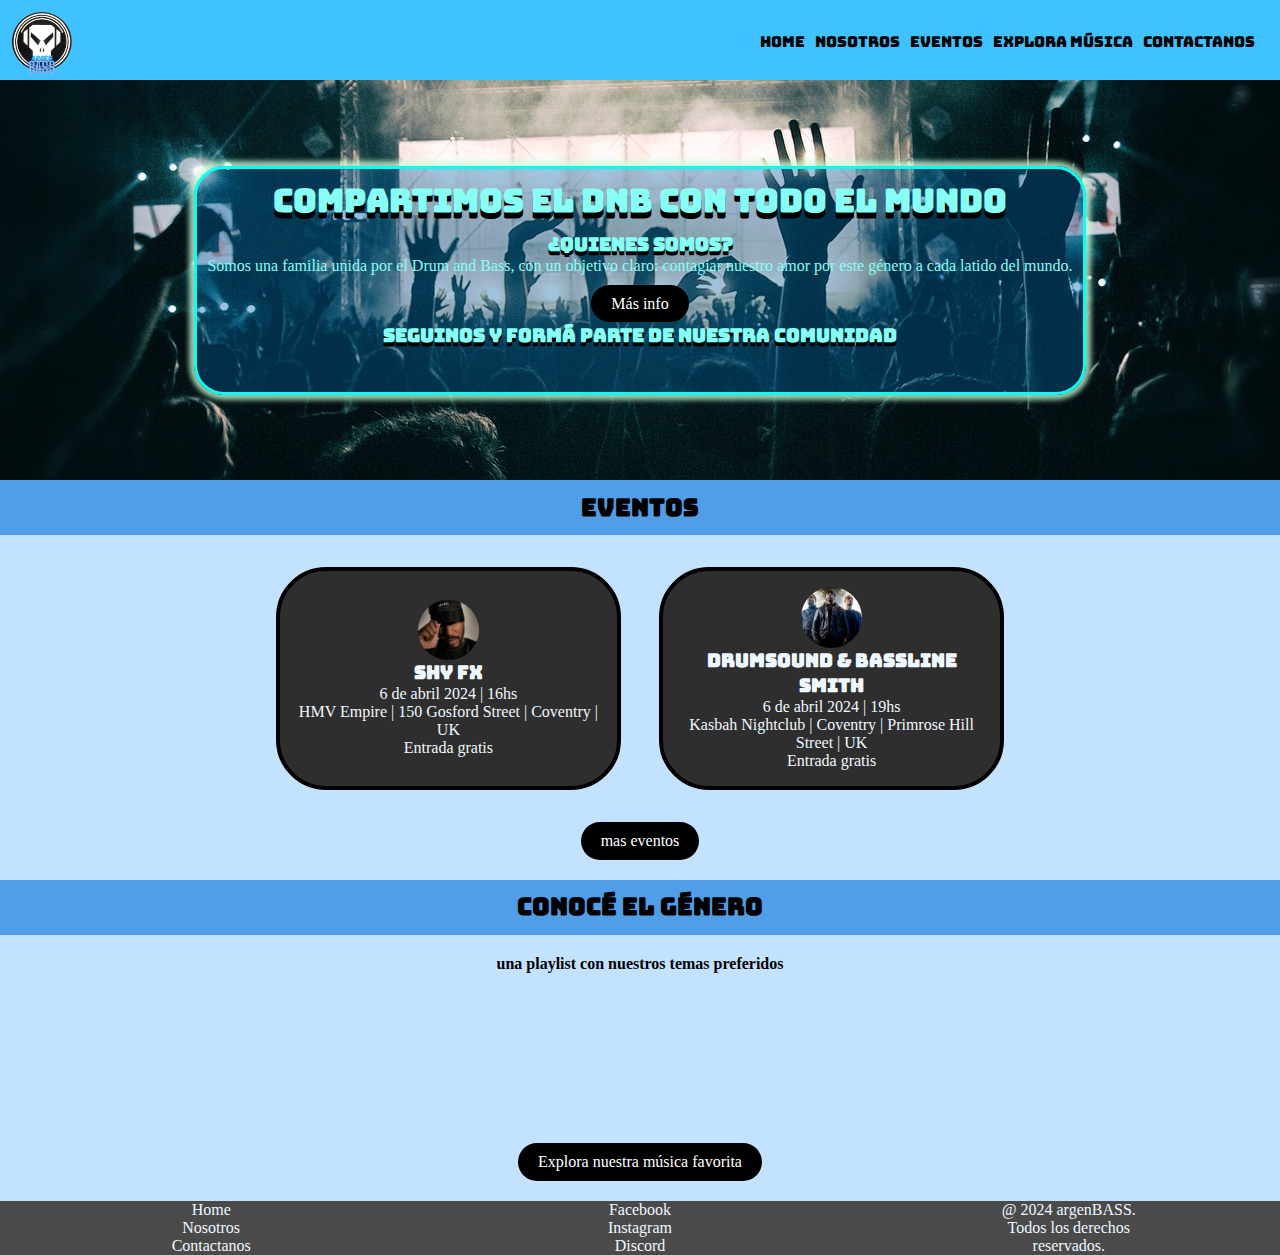
<file: index.html>
<!DOCTYPE html>
<html lang="es">
<head>
    <meta charset="UTF-8">
    <meta name="viewport" content="width=device-width, initial-scale=1.0">
    <!--font awesome-->
    <link rel="stylesheet" href="https://cdnjs.cloudflare.com/ajax/libs/font-awesome/6.5.2/css/all.min.css" integrity="sha512-SnH5WK+bZxgPHs44uWIX+LLJAJ9/2PkPKZ5QiAj6Ta86w+fsb2TkcmfRyVX3pBnMFcV7oQPJkl9QevSCWr3W6A==" crossorigin="anonymous" referrerpolicy="no-referrer">
    <!--shortcut-->
    <link rel="shortcut icon" href="assets/shortcut icon.png" type="image/x-icon">
    <!--link BS v5.1-->
    <link href="https://cdn.jsdelivr.net/npm/bootstrap@5.1.3/dist/css/bootstrap.min.css" rel="stylesheet" integrity="sha384-1BmE4kWBq78iYhFldvKuhfTAU6auU8tT94WrHftjDbrCEXSU1oBoqyl2QvZ6jIW3" crossorigin="anonymous">
    <!--BS end-->
    <link rel="stylesheet" href="style.css">
    <title>ArgenBASS</title>
</head>
<body>
    <header>
        <nav class="barra">
            <a href="#"><img src="assets/huge-removebg-preview.png"></a>
            <ul>
            <li class="desktopMenu"><a href="#">Home</a></li>
            <li class="desktopMenu"><a href="pages/about us.html">Nosotros</a></li>
            <li class="desktopMenu"><a href="pages/eventos.html">Eventos</a></li>
            <li class="desktopMenu"><a href="pages/musica.html">Explora música</a></li>
            <li class="desktopMenu"><a href="pages/contacto.html">Contactanos</a></li>
            <li><a class="mobileMenu" id="hamburger" href="#"><svg id="burgericon" xmlns="http://www.w3.org/2000/svg" width="48" height="48">
                <g class="icon">
                  <rect class="frstbar" x="0" y="6" width="46" height="7" rx="3" ry="3" fill="#FFFFFF" />
                  <rect class="scndbar" x="0" y="21" width="46" height="7" rx="3" ry="3" fill="#FFFFFF" />
                  <rect class="thrdbar" x="0" y="36" width="46" height="7" rx="3" ry="3" fill="#FFFFFF" />
                </g>
              </svg></a></li>
            </ul>
            
        </nav>
    </header>
    <div class="slide" id="slide">
        <ul class="navul">
          <li class="navli"><a href="#">Home</a></li>
          <li class="navli"><a href="pages/about us.html">Nosotros</a></li>
          <li class="navli"><a href="pages/eventos.html">Eventos</a></li>
          <li class="navli"><a href="pages/musica.html">Música</a></li>
          <li class="navli"><a href="pages/contacto.html">Contacto</a></li>
        </ul>
      </div>
    <main>
        <div class="call">
            <h1>compartimos el dnb con todo el mundo</h1>
            <h3>¿quienes somos?</h3>
                <p>
                    Somos una familia unida por el Drum and Bass, con un objetivo claro: contagiar nuestro amor por este género a cada latido del mundo.
                </p>
                <a href="pages/about us.html" class="masInfo">Más info</a>
            <h3>Seguinos y formá parte de nuestra comunidad</h3>
            <a href="https://www.facebook.com/groups/960329415620224/" class="redes"><i class="fa-brands fa-facebook"></i></a>
            <a href="https://www.instagram.com/ari_bradylady/" class="redes"><i class="fa-brands fa-instagram"></i></a>
            <a href="" class="redes"><i class="fa-brands fa-discord"></i></a>
        </div>
    </main>
    <!--eventos-->
        <section class="eventSect">
                <h2>Eventos</h2>
            <div>
            <article class="EventInfo">
                <img src="assets/evento1.jpeg" alt="evento1" height="auto" width="20%">
                <h3>Shy FX</h3>
                <p>6 de abril 2024 | 16hs</p>
                <p>HMV Empire | 150 Gosford Street | Coventry | UK</p> 
                <p>Entrada gratis</p>         
            </article>
            <article class="EventInfo">
                <img src="assets/evento2.jpeg" alt="evento2" height="auto" width="20%">
                <h3>Drumsound & Bassline Smith</h3>
                <p>6 de abril 2024 | 19hs</p>
                <p>Kasbah Nightclub | Coventry | Primrose Hill Street | UK</p>
                <p>Entrada gratis</p>
                
            </article>
            </div>
            <a href="pages/eventos.html">mas eventos</a>
        </section>
        <!--sección música-->
        <section class="musicSect">
            <h2>Conocé el género</h2>
            <div>
            <h4>una playlist con nuestros temas preferidos</h4>
            <iframe style="border-radius:12px" src="https://open.spotify.com/embed/playlist/3UJvW0OjoDhxByjCHNRtHn?utm_source=generator&theme=0" width="50%" height="auto" frameBorder="0" allowfullscreen="" allow="autoplay; clipboard-write; encrypted-media; fullscreen; picture-in-picture" loading="lazy"></iframe>
            <a href="pages/musica.html">Explora nuestra música favorita</a>
            </div>
        </section>
        <!--footer-->
        <footer>
        <div class="footDiv">
                <a href="#">Home</a>
                <a href="pages/about us.html">Nosotros</a>
                <a href="pages/contacto.html">Contactanos</a>  
        </div>
        <div class="footDiv">
                <a href="https://www.facebook.com/groups/960329415620224/"><i class="fa-brands fa-facebook"></i> Facebook</a>
                <a href="https://www.instagram.com/ari_bradylady/"><i class="fa-brands fa-instagram"></i> Instagram</a>
                <a href="https://discord.com/"><i class="fa-brands fa-discord"></i> Discord</a>
        </div>
        <div class="footDiv">
            <P>@ 2024 argenBASS.<br>Todos los derechos<br>reservados.</P>
        </div>
        </footer>





        <script src="https://cdn.jsdelivr.net/npm/@popperjs/core@2.10.2/dist/umd/popper.min.js" integrity="sha384-7+zCNj/IqJ95wo16oMtfsKbZ9ccEh31eOz1HGyDuCQ6wgnyJNSYdrPa03rtR1zdB" crossorigin="anonymous"></script>
        <script src="https://cdn.jsdelivr.net/npm/bootstrap@5.1.3/dist/js/bootstrap.min.js" integrity="sha384-QJHtvGhmr9XOIpI6YVutG+2QOK9T+ZnN4kzFN1RtK3zEFEIsxhlmWl5/YESvpZ13" crossorigin="anonymous"></script>
         <!-- JavaScript File -->
  <script src="script.js">
</script>
</body>
</html>
</file>
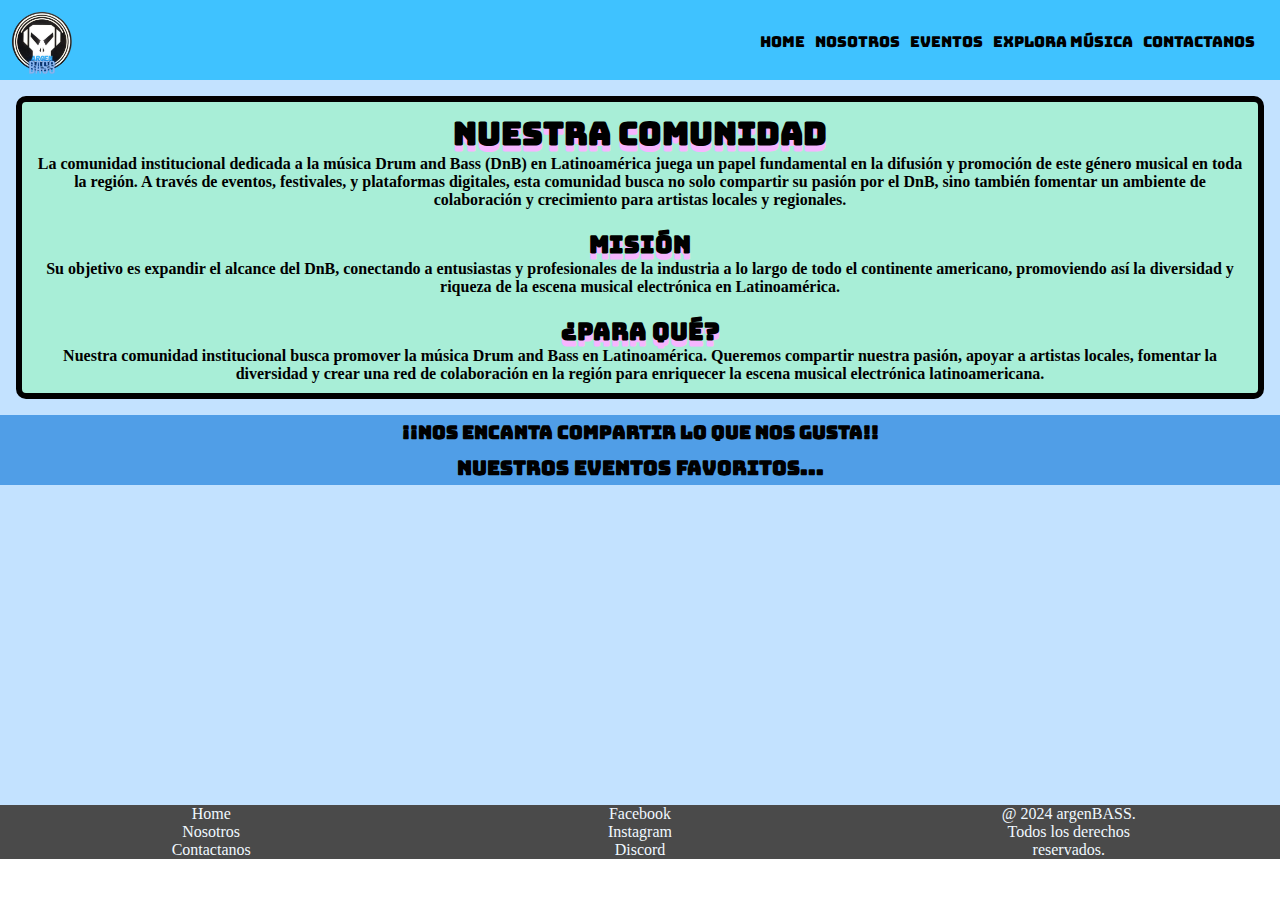
<file: pages/about us.html>
<!DOCTYPE html>
<html lang="es">
<head>
    <meta charset="UTF-8">
    <meta name="viewport" content="width=device-width, initial-scale=1.0">
    <link rel="stylesheet" href="https://cdnjs.cloudflare.com/ajax/libs/font-awesome/6.5.2/css/all.min.css" integrity="sha512-SnH5WK+bZxgPHs44uWIX+LLJAJ9/2PkPKZ5QiAj6Ta86w+fsb2TkcmfRyVX3pBnMFcV7oQPJkl9QevSCWr3W6A==" crossorigin="anonymous" referrerpolicy="no-referrer" />
    <link rel="shortcut icon" href="../assets/shortcut icon.png" type="image/x-icon">
    <link href="https://cdn.jsdelivr.net/npm/bootstrap@5.1.3/dist/css/bootstrap.min.css" rel="stylesheet" integrity="sha384-1BmE4kWBq78iYhFldvKuhfTAU6auU8tT94WrHftjDbrCEXSU1oBoqyl2QvZ6jIW3" crossorigin="anonymous">
    <link rel="stylesheet" href="../style.css">
    <title>Nosotros</title>
</head>
<body>
  <header>
    <nav class="barra">
        <a href="../index.html"><img src="../assets/huge-removebg-preview.png"></a>
        <ul>
        <li class="desktopMenu"><a href="../index.html">Home</a></li>
        <li class="desktopMenu"><a href="about us.html">Nosotros</a></li>
        <li class="desktopMenu"><a href="eventos.html">Eventos</a></li>
        <li class="desktopMenu"><a href="musica.html">Explora música</a></li>
        <li class="desktopMenu"><a href="contacto.html">Contactanos</a></li>
        <li><a class="mobileMenu" id="hamburger" href="#"><svg id="burgericon" xmlns="http://www.w3.org/2000/svg" width="48" height="48">
            <g class="icon">
              <rect class="frstbar" x="0" y="6" width="46" height="7" rx="3" ry="3" fill="#FFFFFF" />
              <rect class="scndbar" x="0" y="21" width="46" height="7" rx="3" ry="3" fill="#FFFFFF" />
              <rect class="thrdbar" x="0" y="36" width="46" height="7" rx="3" ry="3" fill="#FFFFFF" />
            </g>
          </svg></a></li>
        </ul>
        
    </nav>
</header>
<div class="slide" id="slide">
    <ul class="navul">
      <li class="navli"><a href="../index.html">Home</a></li>
      <li class="navli"><a href="about us.html">Nosotros</a></li>
      <li class="navli"><a href="eventos.html">Eventos</a></li>
      <li class="navli"><a href="musica.html">Música</a></li>
      <li class="navli"><a href="contacto.html">Contacto</a></li>
    </ul>
  </div>
    <section class="sectNosotros">
      <div class="divNosotros">
        <h1 class="titNosotros">Nuestra Comunidad</h1>
        <p>La comunidad institucional dedicada a la música Drum and Bass (DnB) en Latinoamérica juega un papel fundamental en la difusión y promoción de este género musical en toda la región. A través de eventos, festivales, y plataformas digitales, esta comunidad busca no solo compartir su pasión por el DnB, sino también fomentar un ambiente de colaboración y crecimiento para artistas locales y regionales.</p>
        
        <h2 class="tit1">misión</h2>
        <p>Su objetivo es expandir el alcance del DnB, conectando a entusiastas y profesionales de la industria a lo largo de todo el continente americano, promoviendo así la diversidad y riqueza de la escena musical electrónica en Latinoamérica.</p>

        <h2 class="tit1">¿para qué?</h2>
        <p>Nuestra comunidad institucional busca promover la música Drum and Bass en Latinoamérica. Queremos compartir nuestra pasión, apoyar a artistas locales, fomentar la diversidad y crear una red de colaboración en la región para enriquecer la escena musical electrónica latinoamericana.</p>
      </div>
    </section>
        <h3 class="tit2">¡¡Nos encanta compartir lo que nos gusta!!</h3>
        <h3 class="tit3">Nuestros eventos favoritos...</h3>
            <div class="videos">
                <iframe width="460" height="215" src="https://www.youtube.com/embed/7CpRoF4Qbus?si=Xmau0Cn3roFK6NlT" title="YouTube video player" frameborder="0" allow="accelerometer; autoplay; clipboard-write; encrypted-media; gyroscope; picture-in-picture; web-share" referrerpolicy="strict-origin-when-cross-origin" allowfullscreen></iframe>
            
            
                <iframe width="460" height="215" src="https://www.youtube.com/embed/cbQtIeTqmHI?si=roDGDq9Tu-FoYXQv" title="YouTube video player" frameborder="0" allow="accelerometer; autoplay; clipboard-write; encrypted-media; gyroscope; picture-in-picture; web-share" referrerpolicy="strict-origin-when-cross-origin" allowfullscreen></iframe>
            
            
                <iframe width="460" height="215" src="https://www.youtube.com/embed/Kvem2LPs-y4?si=2-d_iVCY4aQCut7V" title="YouTube video player" frameborder="0" allow="accelerometer; autoplay; clipboard-write; encrypted-media; gyroscope; picture-in-picture; web-share" referrerpolicy="strict-origin-when-cross-origin" allowfullscreen></iframe>
            </div>
    </section>
    <footer>
        <div class="footDiv">
                <a href="#">Home</a>
                <a href="pages/about us.html">Nosotros</a>
                <a href="pages/contacto.html">Contactanos</a>  
        </div>
        <div class="footDiv">
                <a href="https://www.facebook.com/groups/960329415620224/"><i class="fa-brands fa-facebook"></i> Facebook</a>
                <a href="https://www.instagram.com/ari_bradylady/"><i class="fa-brands fa-instagram"></i> Instagram</a>
                <a href="https://discord.com/"><i class="fa-brands fa-discord"></i> Discord</a>
        </div>
        <div class="footDiv">
            <P>@ 2024 argenBASS.<br>Todos los derechos<br>reservados.</P>
        </div>
        </footer>

    <script src="https://cdn.jsdelivr.net/npm/@popperjs/core@2.10.2/dist/umd/popper.min.js" integrity="sha384-7+zCNj/IqJ95wo16oMtfsKbZ9ccEh31eOz1HGyDuCQ6wgnyJNSYdrPa03rtR1zdB" crossorigin="anonymous"></script>
    <script src="https://cdn.jsdelivr.net/npm/bootstrap@5.1.3/dist/js/bootstrap.min.js" integrity="sha384-QJHtvGhmr9XOIpI6YVutG+2QOK9T+ZnN4kzFN1RtK3zEFEIsxhlmWl5/YESvpZ13" crossorigin="anonymous"></script>
        <!-- JavaScript File -->
  <script src="../script.js">
    </script>
  </body>
</html>
</file>
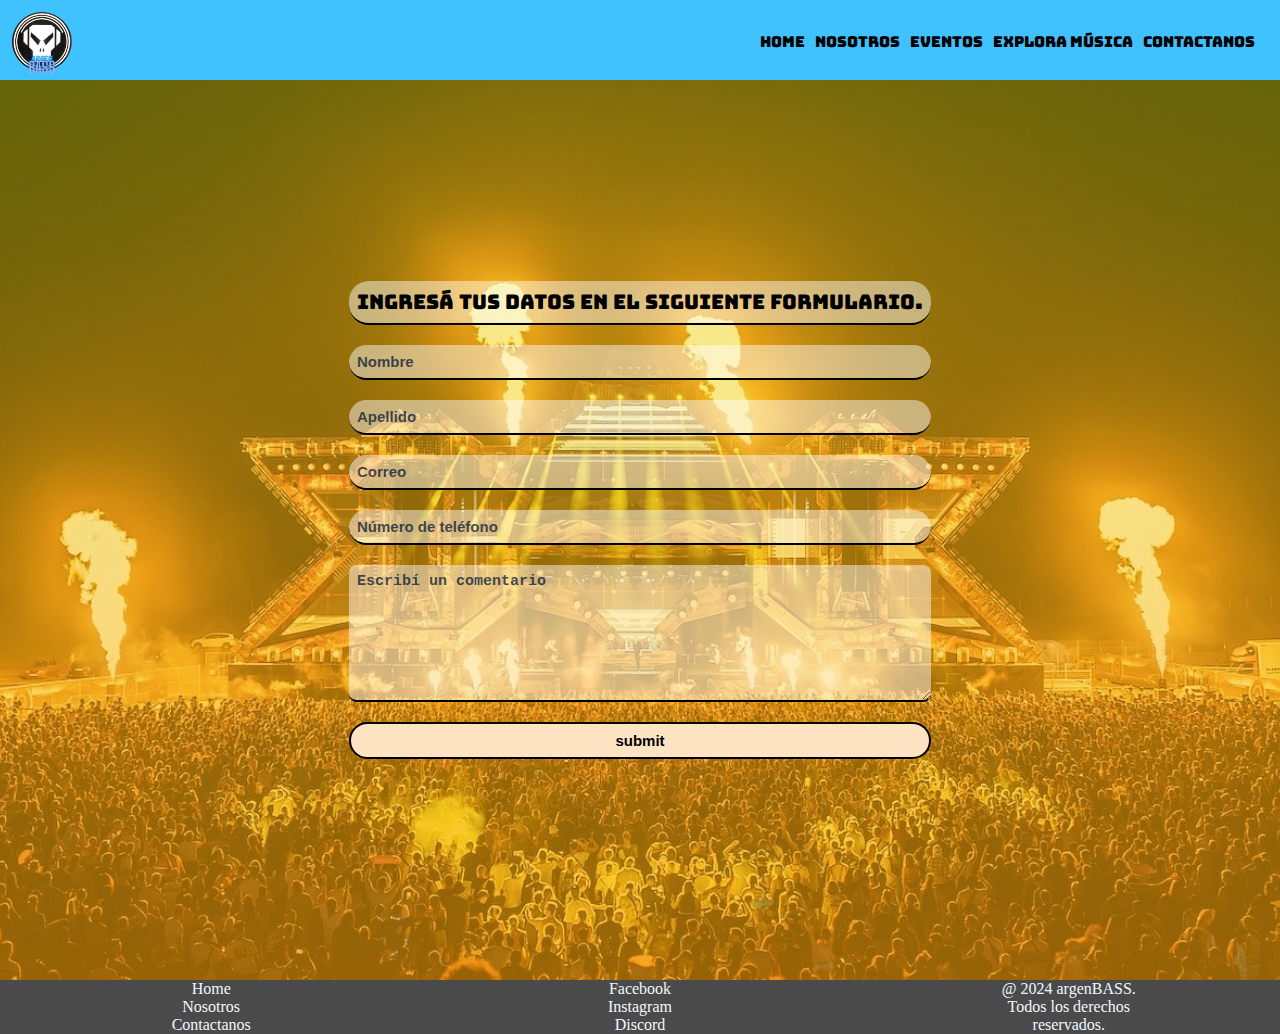
<file: pages/contacto.html>
<!DOCTYPE html>
<html lang="es">
<head>
    <meta charset="UTF-8">
    <meta name="viewport" content="width=device-width, initial-scale=1.0">
    <link rel="stylesheet" href="https://cdnjs.cloudflare.com/ajax/libs/font-awesome/6.5.2/css/all.min.css" integrity="sha512-SnH5WK+bZxgPHs44uWIX+LLJAJ9/2PkPKZ5QiAj6Ta86w+fsb2TkcmfRyVX3pBnMFcV7oQPJkl9QevSCWr3W6A==" crossorigin="anonymous" referrerpolicy="no-referrer" />
    <link rel="shortcut icon" href="../assets/shortcut icon.png" type="image/x-icon">
    <link rel="stylesheet" href="../style.css">
    <title>Contacto</title>
</head>
<body>
  <header>
    <nav class="barra">
        <a href="../index.html"><img src="../assets/huge-removebg-preview.png"></a>
        <ul>
        <li class="desktopMenu"><a href="../index.html">Home</a></li>
        <li class="desktopMenu"><a href="about us.html">Nosotros</a></li>
        <li class="desktopMenu"><a href="eventos.html">Eventos</a></li>
        <li class="desktopMenu"><a href="musica.html">Explora música</a></li>
        <li class="desktopMenu"><a href="contacto.html">Contactanos</a></li>
        <li><a class="mobileMenu" id="hamburger" href="#"><svg id="burgericon" xmlns="http://www.w3.org/2000/svg" width="48" height="48">
            <g class="icon">
              <rect class="frstbar" x="0" y="6" width="46" height="7" rx="3" ry="3" fill="#FFFFFF" />
              <rect class="scndbar" x="0" y="21" width="46" height="7" rx="3" ry="3" fill="#FFFFFF" />
              <rect class="thrdbar" x="0" y="36" width="46" height="7" rx="3" ry="3" fill="#FFFFFF" />
            </g>
          </svg></a></li>
        </ul>
        
    </nav>
</header>
<div class="slide" id="slide">
    <ul class="navul">
      <li class="navli"><a href="../index.html">Home</a></li>
      <li class="navli"><a href="about us.html">Nosotros</a></li>
      <li class="navli"><a href="eventos.html">Eventos</a></li>
      <li class="navli"><a href="musica.html">Música</a></li>
      <li class="navli"><a href="contacto.html">Contacto</a></li>
    </ul>
  </div>
  <div class="contactoDiv">
  <form method="post" name="formulariocontacto" id="form" netlify>
      <p class="titform">Ingresá tus datos en el siguiente formulario.</p>
      <input type="text"  name="nombre" placeholder="Nombre" required>
      <input type="text"  name="apellido" placeholder="Apellido" required>
      <input type="email"  name="correo" placeholder="Correo" required>
      <input type="number"  name="numero" placeholder="Número de teléfono" requierd>
      <textarea name="comentarios" id="comentarios" cols="30" rows="7" placeholder="Escribí un comentario"></textarea>
    <input type="submit" name="enviar" id="submit" class="submit" value="submit">
  </form>
</div>

  <footer>
  <div class="footDiv">
          <a href="#">Home</a>
          <a href="pages/about us.html">Nosotros</a>
          <a href="pages/contacto.html">Contactanos</a>  
  </div>
  <div class="footDiv">
          <a href="https://www.facebook.com/groups/960329415620224/"><i class="fa-brands fa-facebook"></i> Facebook</a>
          <a href="https://www.instagram.com/ari_bradylady/"><i class="fa-brands fa-instagram"></i> Instagram</a>
          <a href="https://discord.com/"><i class="fa-brands fa-discord"></i> Discord</a>
  </div>
  <div class="footDiv">
      <P>@ 2024 argenBASS.<br>Todos los derechos<br>reservados.</P>
  </div>
  </footer>
  <!-- JavaScript File -->
  <script src="../script.js"></script>
</body>
</html>
</file>
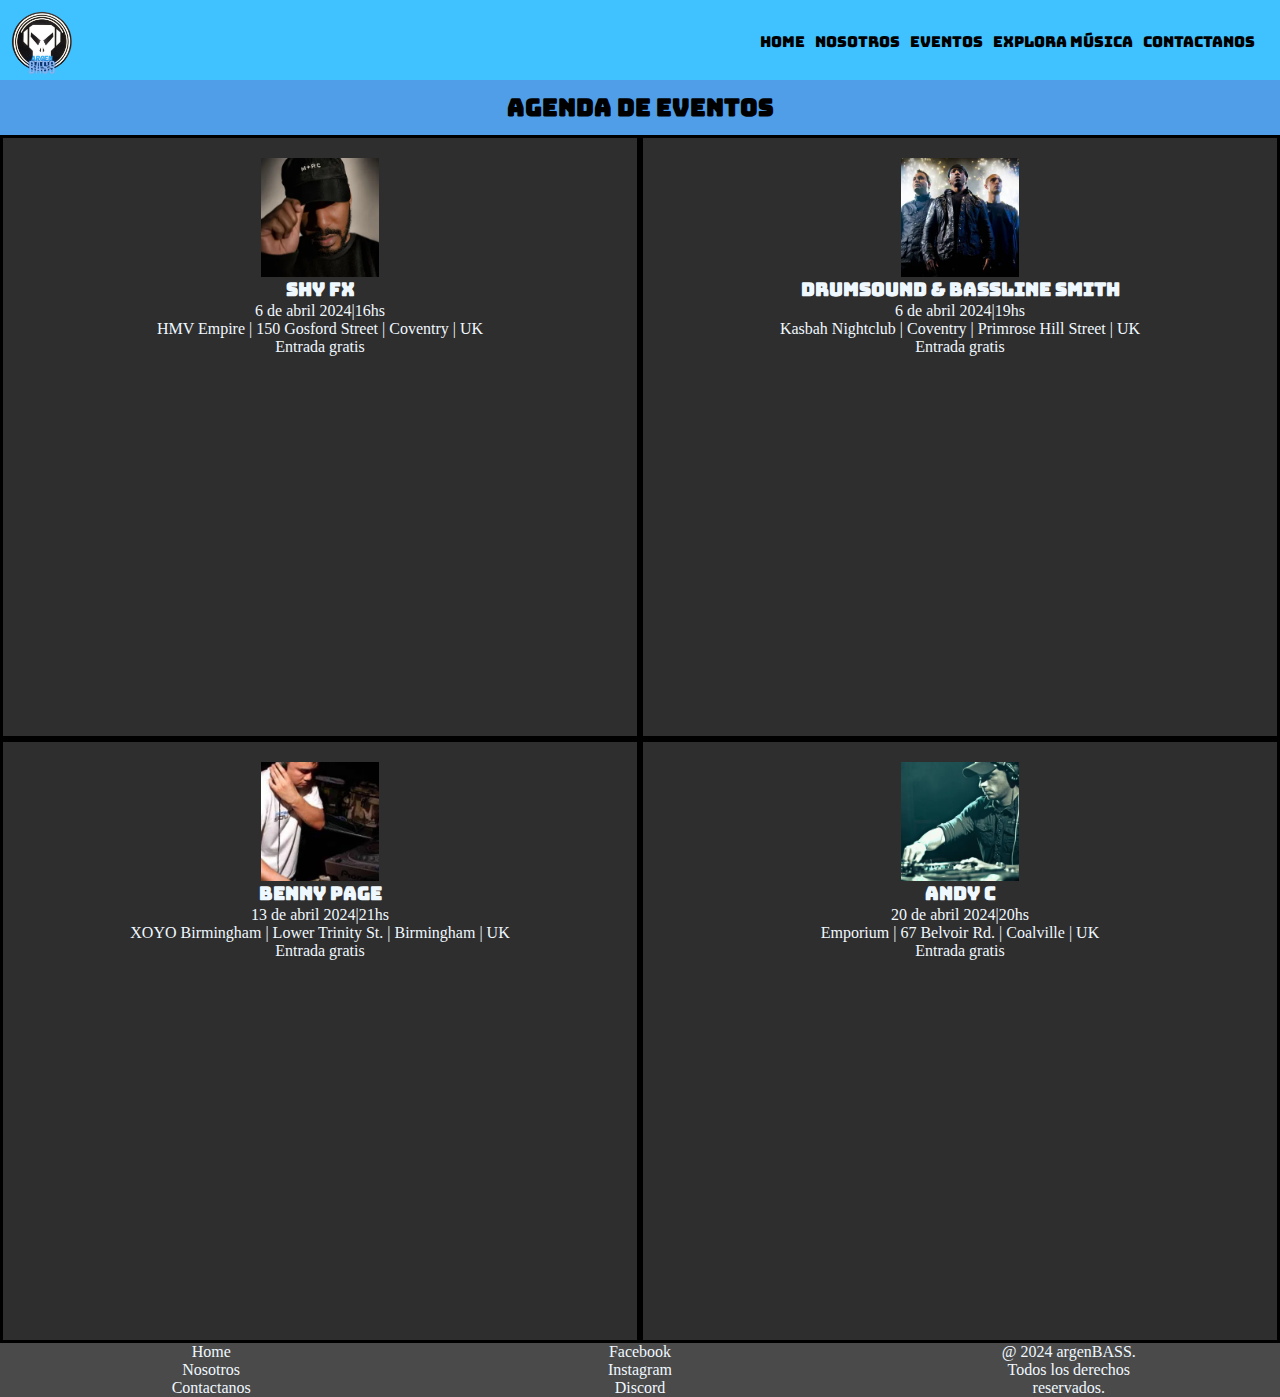
<file: pages/eventos.html>
<!DOCTYPE html>
<html lang="es">
<head>
    <meta charset="UTF-8">
    <meta name="viewport" content="width=device-width, initial-scale=1.0">
    <link rel="stylesheet" href="https://cdnjs.cloudflare.com/ajax/libs/font-awesome/6.5.2/css/all.min.css" integrity="sha512-SnH5WK+bZxgPHs44uWIX+LLJAJ9/2PkPKZ5QiAj6Ta86w+fsb2TkcmfRyVX3pBnMFcV7oQPJkl9QevSCWr3W6A==" crossorigin="anonymous" referrerpolicy="no-referrer" />
    <link rel="shortcut icon" href="../assets/shortcut icon.png" type="image/x-icon">
    <link rel="stylesheet" href="../style.css">
    <title>Eventos</title>
</head>
<body id="eventosBody">
    <header>
        <nav class="barra">
            <a href="../index.html"><img src="../assets/huge-removebg-preview.png"></a>
            <ul>
            <li class="desktopMenu"><a href="../index.html">Home</a></li>
            <li class="desktopMenu"><a href="about us.html">Nosotros</a></li>
            <li class="desktopMenu"><a href="eventos.html">Eventos</a></li>
            <li class="desktopMenu"><a href="musica.html">Explora música</a></li>
            <li class="desktopMenu"><a href="contacto.html">Contactanos</a></li>
            <li><a class="mobileMenu" id="hamburger" href="#"><svg id="burgericon" xmlns="http://www.w3.org/2000/svg" width="48" height="48">
                <g class="icon">
                  <rect class="frstbar" x="0" y="6" width="46" height="7" rx="3" ry="3" fill="#FFFFFF" />
                  <rect class="scndbar" x="0" y="21" width="46" height="7" rx="3" ry="3" fill="#FFFFFF" />
                  <rect class="thrdbar" x="0" y="36" width="46" height="7" rx="3" ry="3" fill="#FFFFFF" />
                </g>
              </svg></a></li>
            </ul>
            
        </nav>
    </header>
    <div class="slide" id="slide">
        <ul class="navul">
          <li class="navli"><a href="../index.html">Home</a></li>
          <li class="navli"><a href="about us.html">Nosotros</a></li>
          <li class="navli"><a href="eventos.html">Eventos</a></li>
          <li class="navli"><a href="musica.html">Música</a></li>
          <li class="navli"><a href="contacto.html">Contacto</a></li>
        </ul>
      </div>
    <div class="tituloEvent">
    <h2>agenda de eventos</h2>
    </div>
    <div class="eventGrid">
    <article class="eventBox box1">
        <img src="../assets/evento1.jpeg" alt="evento1" height="auto" width="20%">
        <h3>Shy FX</h3>
        <p>6 de abril 2024|16hs</p>
        <p>HMV Empire | 150 Gosford Street | Coventry | UK</p>   
        <P class="parr">Entrada gratis</P>   
        <iframe src="https://www.google.com/maps/embed?pb=!1m18!1m12!1m3!1d152.1245730223479!2d-1.50413728031211!3d52.40680002866128!2m3!1f0!2f0!3f0!3m2!1i1024!2i768!4f13.1!3m3!1m2!1s0x48774bb9ba17f77b%3A0xd04a262b3a1676f9!2s150%20Gosford%20St%2C%20Coventry%20CV1%205DL%2C%20Reino%20Unido!5e0!3m2!1ses!2sar!4v1712074059477!5m2!1ses!2sar" width="400px" height="350px" style="border:0;" allowfullscreen="" loading="lazy" referrerpolicy="no-referrer-when-downgrade"></iframe>    
    </article>
    
    <article class="eventBox box2">
        <img src="../assets/evento2.jpeg" alt="evento2" height="auto" width="20%">
        <h3>Drumsound & Bassline Smith</h3>
        <p>6 de abril 2024|19hs</p>
        <p>Kasbah Nightclub | Coventry | Primrose Hill Street | UK</p>
        <p class="parr">Entrada gratis</p>
        <iframe src="https://www.google.com/maps/embed?pb=!1m18!1m12!1m3!1d2433.655880234036!2d-1.5057629228790268!3d52.4129126720333!2m3!1f0!2f0!3f0!3m2!1i1024!2i768!4f13.1!3m3!1m2!1s0x48774bbfa7dbabd9%3A0xeaaaf1f4cfeb2220!2sKasbah%20Nightclub!5e0!3m2!1ses!2sar!4v1712074343068!5m2!1ses!2sar" width="400" height="350" style="border:0;" allowfullscreen="" loading="lazy" referrerpolicy="no-referrer-when-downgrade"></iframe>
    </article>

    <article class="eventBox box3">
        <img src="../assets/evento3.jpeg" alt="evento3" height="auto" width="20%">
        <h3>Benny Page</h3>
        <p>13 de abril 2024|21hs</p>
        <p>XOYO Birmingham | Lower Trinity St. | Birmingham | UK</p>
        <p class="parr">Entrada gratis</p>
        <iframe src="https://www.google.com/maps/embed?pb=!1m18!1m12!1m3!1d2430.226312084072!2d-1.8835242228758957!3d52.475037972049485!2m3!1f0!2f0!3f0!3m2!1i1024!2i768!4f13.1!3m3!1m2!1s0x4870bd32de7a6413%3A0xe928c072d450e891!2sXOYO%20BIRMINGHAM!5e0!3m2!1ses!2sar!4v1712076844441!5m2!1ses!2sar" width="400" height="350" style="border:0;" allowfullscreen="" loading="lazy" referrerpolicy="no-referrer-when-downgrade"></iframe>
    </article>

    <article class="eventBox box4">
        <img src="../assets/evento4.jpeg" alt="evento4" height="auto" width="20%">
        <h3>Andy C</h3>
        <p>20 de abril 2024|20hs</p>
        <p>Emporium | 67 Belvoir Rd. | Coalville | UK</p>
        <p class="parr">Entrada gratis</p>
        <iframe src="https://www.google.com/maps/embed?pb=!1m18!1m12!1m3!1d2416.4875757631485!2d-1.3766338228633261!3d52.72339357211522!2m3!1f0!2f0!3f0!3m2!1i1024!2i768!4f13.1!3m3!1m2!1s0x4879e2c4f5c52739%3A0x18ae214f913fc42!2sEmporium!5e0!3m2!1ses!2sar!4v1712077088019!5m2!1ses!2sar" width="400" height="350" style="border:0;" allowfullscreen="" loading="lazy" referrerpolicy="no-referrer-when-downgrade"></iframe>
    </article>

    </div>

    <footer>
        <div class="footDiv">
                <a href="#">Home</a>
                <a href="pages/about us.html">Nosotros</a>
                <a href="pages/contacto.html">Contactanos</a>  
        </div>
        <div class="footDiv">
                <a href="https://www.facebook.com/groups/960329415620224/"><i class="fa-brands fa-facebook"></i> Facebook</a>
                <a href="https://www.instagram.com/ari_bradylady/"><i class="fa-brands fa-instagram"></i> Instagram</a>
                <a href="https://discord.com/"><i class="fa-brands fa-discord"></i> Discord</a>
        </div>
        <div class="footDiv">
            <P>@ 2024 argenBASS.<br>Todos los derechos<br>reservados.</P>
        </div>
        </footer>
  <!-- JavaScript File -->
  <script src="../script.js"></script>
</body>
</html>
</file>
<file: style.css>
@import url('https://fonts.googleapis.com/css2?family=Bungee&family=Sevillana&display=swap');

*{
        margin: 0%;
        padding: 0%;
        box-sizing: border-box;
}
/*nav bar*/
header{
    background-color: rgb(63, 194, 255);
    padding: 10px;
    font-size: 15px;
    font-family: "Bungee", sans-serif;
    height: 80px;
}

.barra a img{
    height: 64px;
    vertical-align: middle;
}
ul {
    display: flex;
    list-style: none;
    align-items: center;
    margin-bottom: 0;
}
.mobileMenu{
    display: none;
}
.barra ul li{
    list-style: none;
    display: inline;
    padding: 0px 5px;
    vertical-align: middle;
}

.barra a{
    text-decoration: none;
    color: black;
}

.barra{
    display: flex;
    justify-content: space-between;
}

.barra a:hover{
    color: rgb(250, 250, 108);
}

/* slide section */
.slide {
    display: inline-block;
    position: fixed;
    align-items: center;
    justify-content: space-evenly;
    width: 100vw;
    height: 95vh;
    z-index: -1;
    top: -100vh;
    background-color: #0a0a0a79;
    transition-duration: .3s;
    transition-timing-function: ease-in-out;
    -webkit-backdrop-filter: blur(8px);
    backdrop-filter: blur(8px);
  }
  
  #slide.open {
    transform: translateY(100vh) translateY(80px);
    z-index: 10;
  }
  
  .slide li {
    padding-left: 0px;
    padding: 3px;
    margin-bottom: 20px;
  }
  
  .slide a {
    color: white;
    font-family: "Bungee", sans-serif;
    font-size: 2rem;
  }
  
  .slide ul {
    display: flex;
    flex-direction: column;
    align-items: center;
  }
/*main, call to action*/
main{
    background-image: url(assets/crowd-1056764_1280.jpg);
    height: 400px;
    background-size: cover;
    background-position: center;
    display: flex;
    flex-direction: column;
    justify-content: center;
    align-items: center;
    text-align: center;
    padding: 10px;
}

.call{
    background-color: rgba(0, 100, 167, 0.37);
    width: 55%px;
    border: 3px solid rgb(10, 255, 243);
    padding: 10px;
    margin: 5px;
    border-radius: 30px;
    box-shadow: 0 0 5px 5px rgba(203, 255, 216, 0.767);
    color: rgb(135, 255, 245);
}
.call h1{
    text-shadow: 0 6px rgb(0, 0, 0);
}
.call h3{
    margin-top: 10px;
    text-shadow: 0 4px rgb(0, 0, 0);
}
.call p{
    margin-bottom: 20px;
}
.call .masInfo{
    color: rgb(255, 255, 255);
    background-color: rgb(0, 0, 0);
    text-decoration: none;
    padding: 10px 20px;
    border-radius: 30px;
}

.call .masInfo:hover{
    box-shadow: 0 0 5px 5px white;
    color: rgb(187, 255, 0);
}

.call .redes{
    color: rgb(159, 255, 242);
    font-size: 30px;
    padding: 0 4px 0 4px;
    text-shadow: 0 5px black;
}

.redes:hover{
    color: rgb(200, 255, 0);
}

h1, h2, h3{
    font-family: "Bungee", sans-serif;
}

a{
    text-decoration: none;
}

/*sección de eventos */

.eventSect article{
    border: 4px solid black;
    border-radius: 50px;
    color: aliceblue;
    background-color: rgb(46, 46, 46);
    display: flex;
    flex-direction: column;
    justify-content: center;
    align-items: center;
    text-align: center;
    width: 45%; 
    padding: 1rem;
}

.eventSect article img{
    border-style: none;
    border-radius: 60px;
}

.eventSect div{
    display: flex;
    justify-content: space-around;
    margin-top: 2rem;
    margin-bottom: 2rem;
}

.eventSect a{
    color: rgb(255, 255, 255);
    background-color: rgb(0, 0, 0);
    text-decoration: none;
    padding: 10px 20px;
    margin-bottom: 20px;
    border-radius: 30px;
    display: inline;
}

.eventSect a:hover{
    color: rgb(250, 250, 108);
    box-shadow: 0 0 5px 5px rgb(48, 131, 255);
}

.eventSect{
    background-color: rgb(195, 226, 255);
    align-items: center;
    display: flex;
    flex-direction: column;
}
.eventSect h2{
    height: 55px;
    width: 100%;
    background-color: rgb(80, 158, 231);
    text-align: center;
    display: flex;
    justify-content: center;
    align-items: center;
    margin-bottom: 0;
}
/*
article{
    background-color: rgba(99, 141, 255, 0.315);
    border: 4px solid black;
    border-radius: 50px;
}

article img{
    border: 5px solid black;
    border-style: none;
    border-radius: 60px;
}
*/


/*sección música*/
.musicSect h2{
    line-height: 4rem;
    height: 55px;
    background-color: rgb(80, 158, 231);
    text-align: center;
    display: flex;
    justify-content: center;
    align-items: center;
    margin-bottom: 0;
}

.musicSect div{
    background-color: rgb(195, 226, 255);
    display: flex;
    flex-direction: column;
    align-items: center;
}

.musicSect h4{
    padding: 20px;
}

.musicSect a{
    color: rgb(255, 255, 255);
    background-color: rgb(0, 0, 0);
    text-decoration: none;
    padding: 10px 20px;
    margin-bottom: 20px;
    border-radius: 30px;
}

.musicSect a:hover{
    color: rgb(250, 250, 108);
    box-shadow: 0 0 5px 5px rgb(48, 131, 255);
}

footer{
    background-color:rgba(0, 0, 0, 0.711);
    display: flex;
    justify-content: space-between;
}
footer p{
    display: inline;
    margin-bottom: 0;
}


.footDiv{
    width: 33%;
    display: flex;
    flex-direction: column;
    text-align: center;
    align-items: center;
    justify-content: center;
}

footer a, footer p{
    color: aliceblue;
}

footer a:hover{
    color: rgb(240, 240, 147);
}


/*página de eventos grid*/
.tituloEvent{
    line-height: 4rem;
    height: 55px;
    background-color: rgb(80, 158, 231);
    text-align: center;
    display: flex;
    justify-content: center;
    align-items: center;
    margin-bottom: 0;
}
.eventGrid{
    display: grid;
    grid-template-columns: repeat(2, 1fr);
    grid-template-rows: repeat(2, 1fr);
    background-color: rgb(46, 46, 46);
    color: aliceblue;
}

.eventBox{
    display: flex;
    flex-direction: column;
    justify-content: center;
    align-items: center;
    border: 3px solid rgb(0, 0, 0);
    padding: 20px;
    text-align: center;
}
.eventBox .parr{
    padding-bottom: 10px;
}

/*página de musica grid*/
.tituloMusic{
    line-height: 4rem;
    height: 55px;
    background-color: rgb(80, 158, 231);
    text-align: center;
    display: flex;
    justify-content: center;
    align-items: center;
    margin-bottom: 0;
}

section .dnbDef{
    background-color: rgb(195, 226, 255);
    display: flex;
    flex-direction: column;
    align-items: center;
}

.dnbDef p{
    text-align: center;
    margin: 20px;
    font-size: 17px;
    font-weight: bold;
    margin-bottom: 50px;
}

table{
    margin: 20px;
    background-color: rgb(219, 255, 172);
}

.subtit{
    line-height: 4rem;
    height: 35px;
    background-color: rgb(80, 158, 231);
    text-align: center;
    display: flex;
    justify-content: center;
    align-items: center;
    margin-bottom: 0;
}

.artGrid{
    display: grid;
    grid-template-columns: repeat(2, 1fr);
    grid-template-rows: repeat(2, 1fr);
    background-color: rgb(46, 46, 46);
    color: aliceblue;
}

.artistInfo{
    display: flex;
    flex-direction: column;
    justify-content: center;
    align-items: center;
    border: 3px solid rgb(0, 0, 0);
    padding: 20px;
}

.artistInfo .bio{
    margin: 20px;
    font-size: large;
    text-align: center;
}

.artistInfo a{
    color: rgb(194, 235, 221);
    padding: 30px 10px;
    font-size: large;
    
}

.artistInfo a:hover{
    color: rgb(240, 240, 147);
}


/*about us*/

.sectNosotros{
    background-color: rgb(195, 226, 255);
    padding: 1rem;
}
.sectNosotros p{
    font-size: 17;
    font-weight: bold;
    text-align: center;
}

.divNosotros {
    background-color: rgb(168, 238, 215);   
    border: 6px solid ;
    border-radius: 10px;
    display: flex;
    flex-direction: column;
    justify-content: center;
    align-items: center;
    padding: 10px;
}
.titNosotros{
    text-shadow: 0 6px rgb(246, 182, 255);
}

.tit1{
    text-shadow: 0 6px rgb(246, 182, 255);
    margin-top: 20px;
}

.tit2{
    line-height: 4rem;
    height: 35px;
    background-color: rgb(80, 158, 231);
    text-align: center;
    display: flex;
    justify-content: center;
    align-items: center;
    margin-bottom: 0;
}

.tit3{
    line-height: 4rem;
    height: 35px;
    background-color: rgb(80, 158, 231);
    text-align: center;
    display: flex;
    justify-content: center;
    align-items: center;
    margin-bottom: 0;
    font-size: 20px;
}



.videos{
    display: flex;
    justify-content: center;
    align-items: center;
    min-height: 20rem;
    background-color: rgb(195, 226, 255);
}

.videos iframe{
    padding: 10px;
    margin-top: 30px;
    height: auto;
    width: auto;
}
#demo{
    margin: 70px;

}

/*style para la parte del formulario*/

.contactoDiv{
    background-size: cover;
    background-image: linear-gradient(rgba(255, 255, 0, 0.374), rgba(255, 166, 0, 0.571)) ,url(assets/festivalbg.jpeg) ;
    background-position: center;
    display: flex;
    flex-direction: column;
    height: 100vh;
    justify-content: center;
    align-items: center;
}

form{
    box-sizing: border-box;
    display: flex;
    flex-direction: column;
    margin: 5rem;
}

.titform{
    display: inline;
    text-align: center;
    font-size: 20px;
    padding: 8px;
    background-color: rgba(255, 255, 255, 0.466);
    margin-bottom: 20px;
    border: none;
    border-radius: 20px;
    border-bottom: 2px solid black;
    font-family: "Bungee", sans-serif;
}

form input{
    font-size: 15px;
    background-color: rgba(255, 255, 255, 0.466);
    border: none;
    border-radius: 20px;
    border-bottom: 2px solid black;
    font-weight: bold;
    margin-bottom: 20px; 
    padding: 8px;
}

form input::placeholder{
    color: rgba(0, 17, 56, 0.729);
}

form textarea{
    font-size: 15px;
    background-color: rgba(255, 255, 255, 0.466);
    border: none;
    border-radius: 8px;
    font-weight: bolder;
    border-bottom: 2px solid black;
    padding: 8px;
    margin-bottom: 20px;
}

form textarea::placeholder{
    color:rgba(0, 17, 56, 0.729);
}

form #submit{
    background-color: bisque;
    font-size: 15px;
    border: 2px solid black;
}



/*@media queries*/

@media screen and (max-width: 1216px){
    tbody tr th ul {
        display: flex;
        flex-direction: column;
    }
}

@media screen and (max-width: 958px){
    .videos {
        flex-direction: column;
    }

    .eventBox iframe {
        height: auto;
        width: auto;
    }
}

@media screen and (max-width: 834px){
    tbody tr th ul li audio {
        width: 130px;
    }
}

@media screen and (max-width: 698px){
    .eventGrid{
        grid-template-columns: repeat(1, 1fr);
        grid-template-rows: repeat(4, 1fr);
}
}

@media screen and (max-width: 628px){
    .tit2, .tit3 {
        font-size: 1rem;
        height: auto;
        line-height: 1.5rem;
    }
}

@media screen and (max-width: 600px){
    .barra ul .desktopMenu{
        display: none;
    }

    .mobileMenu{
        display: inline;
    }

    .artistInfo img {
        width: 80%;
    }

    .artistInfo ul {
        display: flex;
        flex-direction: column;
    }
}

@media screen and (max-width: 500px){
    tbody tr th ul li audio {
        width: 85px;
    }
}

@media screen and (max-width: 440px){
    tbody {
        font-size: .5rem;
    }
    tbody tr th ul li audio {
        width: 0px;
    }
}

@media screen and (max-width: 420px){
    .eventSect div{
        flex-direction: column;
        justify-content: center;
        align-items: center;
    }
    .eventSect div article:nth-child(1){
    margin-bottom: 1rem;
    }

    .eventSect div article{
        width: 80vw;
    }

}

@media screen and (max-width: 392px){
    main{
        height: auto;
    }
    .titNosotros, .tit1 {
        font-size: 1.2rem;
    }

    .eventBox iframe {
        width: 80%;
    }
}

@media screen and (max-width: 370px){
.tituloMusic {
    font-size: 1rem;
}
.bio {
    font-family: .5rem;
}
}
</file>
